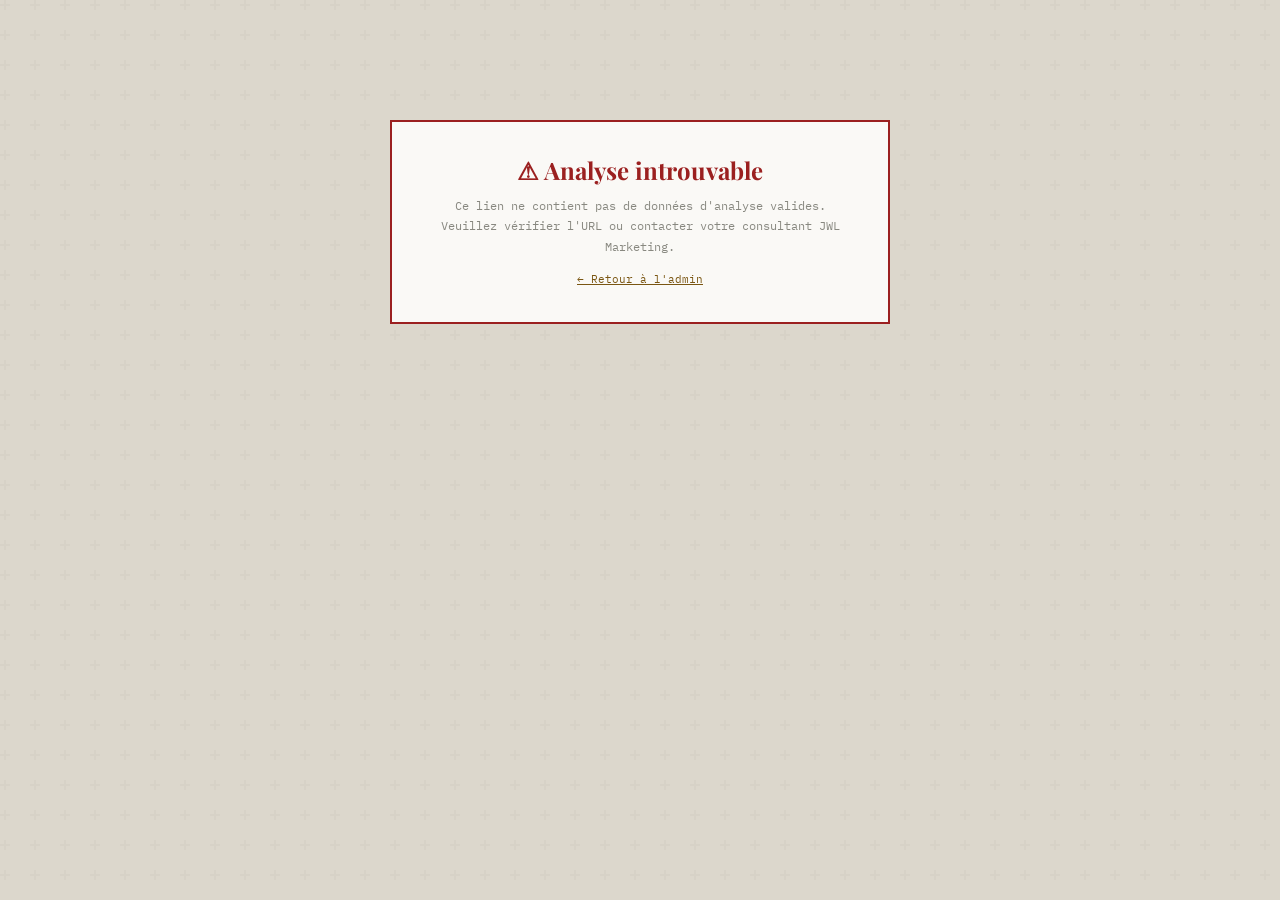
<file: view.html>
<!DOCTYPE html>
<html lang="fr">
<head>
<meta charset="UTF-8">
<meta name="viewport" content="width=device-width, initial-scale=1.0">
<title>Analyse SEO — JWL Marketing</title>
<link href="https://fonts.googleapis.com/css2?family=Playfair+Display:ital,wght@0,400;0,700;0,900;1,400&family=IBM+Plex+Mono:wght@300;400;500;600&family=Bebas+Neue&display=swap" rel="stylesheet">
<style>
  :root {
    --ink: #0d0d0d; --paper: #f5f2eb; --cream: #ede9df; --white: #faf9f6;
    --mid: #888880; --light: #ccc9c0; --accent: #b5935a; --accent2: #7a5612;
    --red: #9b2020; --green: #1a5c35; --orange: #8c4a00; --border: rgba(13,13,13,0.1);
  }
  * { margin:0; padding:0; box-sizing:border-box; }
  body {
    background:#dcd7cc; font-family:'IBM Plex Mono',monospace; color:var(--ink);
    min-height:100vh; padding:40px 16px 60px;
    background-image:url("data:image/svg+xml,%3Csvg width='60' height='60' viewBox='0 0 60 60' xmlns='http://www.w3.org/2000/svg'%3E%3Cg fill='none' fill-rule='evenodd'%3E%3Cg fill='%23000000' fill-opacity='0.025'%3E%3Cpath d='M36 34v-4h-2v4h-4v2h4v4h2v-4h4v-2h-4zm0-30V0h-2v4h-4v2h4v4h2V6h4V4h-4zM6 34v-4H4v4H0v2h4v4h2v-4h4v-2H6zM6 4V0H4v4H0v2h4v4h2V6h4V4H6z'/%3E%3C/g%3E%3C/g%3E%3C/svg%3E");
  }
  #error-screen { display:none; max-width:500px; margin:80px auto; background:var(--white); border:2px solid var(--red); padding:32px; text-align:center; }
  #error-screen h2 { font-family:'Playfair Display',serif; margin-bottom:10px; color:var(--red); }
  #error-screen p { font-size:12px; color:var(--mid); line-height:1.7; }
  #loading-screen { max-width:500px; margin:100px auto; text-align:center; font-size:11px; color:var(--mid); letter-spacing:0.1em; text-transform:uppercase; }

  .envelope-wrapper { max-width:880px; margin:0 auto; animation:dropIn 0.7s cubic-bezier(0.16,1,0.3,1) both; }
  @keyframes dropIn { from{opacity:0;transform:translateY(-30px) scale(0.97)} to{opacity:1;transform:none} }
  @keyframes fadeUp { from{opacity:0;transform:translateY(14px)} to{opacity:1;transform:none} }
  @keyframes growBar { from{width:0 !important} }

  .chrome { background:#111; padding:11px 18px; display:flex; align-items:center; gap:8px; border-radius:6px 6px 0 0; }
  .dot { width:13px; height:13px; border-radius:50%; flex-shrink:0; }
  .dot.r{background:#ff5f57} .dot.y{background:#febc2e} .dot.g{background:#28c840}
  .chrome-label { margin-left:auto; font-size:10px; color:rgba(255,255,255,0.28); letter-spacing:0.08em; }

  .email-meta { background:var(--white); border-bottom:2px solid var(--ink); padding:22px 32px 20px; animation:fadeUp 0.5s 0.1s both; }
  .stamp-row { display:flex; align-items:flex-start; justify-content:space-between; gap:20px; flex-wrap:wrap; }
  .stamp-subject-label { font-size:9px; font-weight:600; letter-spacing:0.2em; text-transform:uppercase; color:var(--mid); margin-bottom:4px; }
  .stamp-subject-text { font-family:'Playfair Display',serif; font-size:20px; font-weight:700; line-height:1.2; max-width:540px; }
  .badge-stack { display:flex; flex-direction:column; gap:6px; align-items:flex-end; margin-top:6px; }
  .stamp-badge { background:var(--ink); color:var(--paper); font-size:9px; font-weight:600; letter-spacing:0.12em; text-transform:uppercase; padding:5px 12px; border-radius:2px; white-space:nowrap; display:inline-block; }
  .stamp-badge.gold{background:var(--accent2)} .stamp-badge.green{background:var(--green)}
  .meta-fields { margin-top:16px; display:flex; flex-direction:column; gap:5px; }
  .meta-field { display:flex; align-items:center; gap:10px; font-size:11px; color:var(--mid); }
  .meta-key { width:38px; font-size:9px; font-weight:600; letter-spacing:0.15em; text-transform:uppercase; color:var(--ink); flex-shrink:0; }

  .sender-bar { background:var(--ink); padding:18px 32px; display:flex; align-items:center; gap:16px; animation:fadeUp 0.5s 0.15s both; }
  .avatar-ring { width:56px; height:56px; border-radius:50%; border:2px solid var(--accent); overflow:hidden; flex-shrink:0; transition:transform 0.35s cubic-bezier(0.34,1.56,0.64,1),box-shadow 0.35s; }
  .avatar-ring:hover { transform:scale(1.12) rotate(3deg); box-shadow:0 0 0 4px rgba(181,147,90,0.3); }
  .avatar-ring img { width:100%; height:100%; object-fit:cover; display:block; }
  .avatar-fallback { width:100%; height:100%; display:flex; align-items:center; justify-content:center; background:var(--accent2); font-family:'Bebas Neue',sans-serif; font-size:20px; letter-spacing:0.1em; color:#fff; }
  .sender-info { flex:1; }
  .sender-name { font-family:'Bebas Neue',sans-serif; font-size:20px; letter-spacing:0.1em; color:var(--paper); line-height:1; }
  .sender-role { font-size:10px; color:rgba(255,255,255,0.4); margin-top:4px; }
  .sender-date { font-size:10px; color:rgba(255,255,255,0.25); text-align:right; line-height:1.6; }

  .email-body { background:var(--white); padding:36px 32px; border-bottom:2px solid var(--ink); }
  .greeting { font-family:'Playfair Display',serif; font-size:18px; font-style:italic; margin-bottom:14px; animation:fadeUp 0.5s 0.2s both; }
  .intro { font-size:12.5px; line-height:1.85; color:#3a3a3a; border-left:3px solid var(--accent); padding-left:16px; margin-bottom:32px; animation:fadeUp 0.5s 0.25s both; }

  .section { margin-bottom:36px; animation:fadeUp 0.5s both; }
  .section-pill { display:inline-flex; align-items:center; gap:8px; background:var(--ink); color:var(--paper); font-size:9px; font-weight:600; letter-spacing:0.2em; text-transform:uppercase; padding:5px 14px; margin-bottom:18px; position:relative; }
  .section-pill::after { content:''; position:absolute; right:-5px; bottom:-5px; width:100%; height:100%; background:rgba(0,0,0,0.08); z-index:-1; }
  .section-pill.gold{background:var(--accent2)} .section-pill.red{background:var(--red)} .section-pill.green{background:var(--green)}

  .audit-grid { display:grid; grid-template-columns:1fr 1fr; gap:14px; }
  .audit-box { border:1.5px solid var(--ink); padding:20px; background:var(--white); transition:transform 0.2s,box-shadow 0.2s,background 0.18s; }
  .audit-box:hover { transform:translate(-3px,-3px); box-shadow:5px 5px 0 var(--ink); background:var(--cream); }
  .audit-box-title { font-family:'Bebas Neue',sans-serif; font-size:15px; letter-spacing:0.08em; margin-bottom:4px; }
  .audit-box-url { font-size:9px; color:var(--mid); margin-bottom:12px; }
  .audit-item { display:flex; gap:8px; margin-bottom:8px; font-size:11px; line-height:1.55; }
  .audit-dot { width:8px; height:8px; border-radius:50%; flex-shrink:0; margin-top:3px; }
  .dot-ok{background:var(--green)} .dot-warn{background:var(--orange)} .dot-bad{background:var(--red)}
  .audit-score { display:inline-flex; align-items:center; justify-content:center; width:48px; height:48px; border-radius:50%; font-family:'Bebas Neue',sans-serif; font-size:20px; letter-spacing:0.05em; float:right; margin:0 0 8px 12px; border:2px solid currentColor; }
  .score-bad{color:var(--red)} .score-mid{color:var(--orange)} .score-good{color:var(--green)}

  .comp-grid { display:grid; grid-template-columns:1fr 1fr; gap:12px; }
  .comp-card { border:1.5px solid var(--ink); padding:16px; background:var(--white); position:relative; transition:transform 0.22s cubic-bezier(0.34,1.56,0.64,1),box-shadow 0.22s,background 0.18s; }
  .comp-card:hover { transform:translate(-4px,-4px); box-shadow:6px 6px 0 var(--ink); background:var(--cream); z-index:2; }
  .comp-name { font-family:'Bebas Neue',sans-serif; font-size:17px; letter-spacing:0.08em; margin-bottom:2px; }
  .comp-url { font-size:9.5px; color:var(--mid); margin-bottom:10px; }
  .comp-desc { font-size:11.5px; line-height:1.7; color:#444; }
  .comp-note { font-size:11px; line-height:1.6; color:var(--accent2); font-style:italic; margin-top:8px; }
  .threat { position:absolute; top:12px; right:12px; font-size:8px; font-weight:600; letter-spacing:0.1em; text-transform:uppercase; padding:3px 8px; border-radius:2px; }
  .threat-h{background:#1a1a1a;color:#fff} .threat-m{background:#888;color:#fff} .threat-l{background:#ddd;color:#333} .threat-p{background:var(--accent2);color:#fff}

  .cmp-table { width:100%; border-collapse:collapse; font-size:11.5px; }
  .cmp-table th { background:var(--ink); color:var(--paper); padding:9px 12px; text-align:left; font-size:9px; font-weight:600; letter-spacing:0.12em; text-transform:uppercase; }
  .cmp-table td { padding:10px 12px; border-bottom:1px solid var(--border); transition:background 0.15s; vertical-align:middle; }
  .cmp-table tr:hover td { background:var(--cream); }
  .cmp-table .lbl { font-weight:500; width:28%; }
  .ok{color:var(--green);font-weight:600} .warn{color:var(--orange);font-weight:600} .bad{color:var(--red);font-weight:600}

  .kw-grid { display:grid; grid-template-columns:repeat(2,1fr); gap:8px; }
  .kw-row { display:flex; align-items:center; justify-content:space-between; padding:9px 13px; border:1.5px solid var(--ink); background:var(--white); font-size:11px; transition:background 0.18s,transform 0.2s; }
  .kw-row:hover { background:var(--cream); transform:translateX(3px); }
  .kw-label { font-weight:500; }
  .kw-vol { font-size:9px; color:var(--mid); }
  .kw-diff { font-size:9px; font-weight:600; padding:2px 7px; border-radius:2px; }
  .diff-low{background:#d4edda;color:#1a5c35} .diff-mid{background:#fff3cd;color:#8c4a00} .diff-high{background:#f8d7da;color:#9b2020}

  .perf-row { margin-bottom:12px; }
  .perf-label { font-size:10.5px; font-weight:600; margin-bottom:4px; display:flex; justify-content:space-between; }
  .perf-track { height:8px; background:var(--cream); border:1px solid var(--light); border-radius:2px; overflow:hidden; }
  .perf-fill { height:100%; border-radius:2px; animation:growBar 1.2s cubic-bezier(0.22,1,0.36,1) both; }
  .fill-low{background:var(--red)} .fill-mid{background:var(--orange)} .fill-good{background:var(--green)} .fill-gold{background:var(--accent2)}

  .bug-list { display:flex; flex-direction:column; gap:10px; }
  .bug-item { display:flex; gap:14px; align-items:flex-start; padding:13px 16px; border:1.5px solid var(--ink); background:var(--white); transition:transform 0.2s,box-shadow 0.2s,background 0.18s; }
  .bug-item:hover { transform:translateX(5px); box-shadow:-5px 0 0 var(--ink); background:var(--cream); }
  .bug-num { font-family:'Playfair Display',serif; font-size:28px; line-height:1; opacity:0.12; flex-shrink:0; width:30px; }
  .bug-content strong { font-size:12px; font-weight:600; display:block; margin-bottom:4px; }
  .bug-content p { font-size:11.5px; line-height:1.65; color:#555; }

  .opp-grid { display:grid; grid-template-columns:repeat(3,1fr); gap:10px; }
  .opp-card { border:1.5px solid var(--ink); padding:18px 14px 14px; text-align:center; background:var(--white); transition:background 0.2s,transform 0.25s cubic-bezier(0.34,1.56,0.64,1),box-shadow 0.2s; }
  .opp-card:hover { background:var(--ink); color:var(--paper); transform:translateY(-6px); box-shadow:0 10px 0 rgba(0,0,0,0.18); }
  .opp-icon { font-size:26px; margin-bottom:10px; display:block; transition:transform 0.3s; }
  .opp-card:hover .opp-icon { transform:scale(1.2) rotate(-8deg); }
  .opp-title { font-family:'Bebas Neue',sans-serif; font-size:14px; letter-spacing:0.08em; margin-bottom:6px; color:var(--ink); }
  .opp-card:hover .opp-title { color:var(--paper); }
  .opp-sub { font-size:10.5px; line-height:1.55; color:var(--mid); }
  .opp-card:hover .opp-sub { color:rgba(255,255,255,0.5); }

  .action-list { display:flex; flex-direction:column; gap:0; }
  .action-item { display:flex; align-items:stretch; border:1.5px solid var(--ink); border-bottom:none; overflow:hidden; transition:background 0.18s; }
  .action-item:last-child { border-bottom:1.5px solid var(--ink); }
  .action-item:hover { background:var(--cream); }
  .action-item:hover .action-num { background:var(--accent2); color:#fff; }
  .action-num { background:var(--ink); color:var(--paper); font-family:'Bebas Neue',sans-serif; font-size:22px; padding:12px 18px; display:flex; align-items:center; justify-content:center; min-width:58px; transition:background 0.2s; }
  .action-body { padding:12px 16px; flex:1; }
  .action-title { font-size:12px; font-weight:600; margin-bottom:4px; }
  .action-desc { font-size:11px; line-height:1.65; color:#555; }
  .action-impact { font-size:10.5px; line-height:1.6; color:var(--accent2); margin-top:4px; font-style:italic; }
  .action-urgency { display:flex; align-items:center; padding:0 16px; flex-shrink:0; }
  .urg-pill { font-size:8.5px; font-weight:600; letter-spacing:0.12em; text-transform:uppercase; padding:3px 9px; border-radius:2px; white-space:nowrap; }
  .urg-now{background:#9b2020;color:#fff} .urg-week{background:var(--accent2);color:#fff} .urg-month{background:#555;color:#fff}

  .timeline { display:flex; flex-direction:column; gap:0; position:relative; padding-left:36px; }
  .timeline::before { content:''; position:absolute; left:12px; top:8px; bottom:8px; width:2px; background:var(--light); }
  .tl-item { position:relative; padding:12px 0 12px 20px; }
  .tl-item::before { content:''; position:absolute; left:-29px; top:17px; width:12px; height:12px; border-radius:50%; background:var(--paper); border:2px solid var(--ink); transition:background 0.2s,transform 0.25s; z-index:1; }
  .tl-item:hover::before { background:var(--ink); transform:scale(1.3); }
  .tl-phase { font-size:9px; font-weight:600; letter-spacing:0.15em; text-transform:uppercase; color:var(--mid); margin-bottom:3px; }
  .tl-title { font-size:12.5px; font-weight:600; margin-bottom:4px; }
  .tl-desc { font-size:11px; line-height:1.65; color:#555; }

  .verdict { background:var(--ink); color:var(--paper); padding:28px 32px; margin-top:8px; position:relative; overflow:hidden; transition:transform 0.2s; }
  .verdict:hover { transform:scale(1.005); }
  .verdict::before { content:'❝'; position:absolute; right:24px; top:-8px; font-family:'Playfair Display',serif; font-size:130px; color:rgba(255,255,255,0.04); line-height:1; pointer-events:none; }
  .verdict-lead { font-family:'Bebas Neue',sans-serif; font-size:28px; letter-spacing:0.1em; color:var(--accent); margin-bottom:12px; line-height:1; }
  .verdict p { font-size:13px; line-height:1.8; color:rgba(255,255,255,0.82); }
  .verdict strong { color:var(--paper); }

  .card-section { background:var(--cream); border-top:2px solid var(--ink); padding:28px 32px; }
  .card-label { font-size:9px; font-weight:600; letter-spacing:0.2em; text-transform:uppercase; color:var(--mid); margin-bottom:14px; }
  .biz-card { background:var(--ink); border-radius:4px; overflow:hidden; display:grid; grid-template-columns:220px 1fr; max-width:640px; box-shadow:8px 8px 0 rgba(0,0,0,0.22); transition:transform 0.35s cubic-bezier(0.34,1.56,0.64,1),box-shadow 0.35s; }
  .biz-card:hover { transform:translate(-4px,-4px) rotate(-0.5deg); box-shadow:14px 14px 0 rgba(0,0,0,0.22); }
  .biz-card-left { background:var(--accent2); padding:28px 22px; display:flex; flex-direction:column; align-items:center; justify-content:center; position:relative; overflow:hidden; }
  .biz-card-left::before { content:''; position:absolute; top:-40px; right:-40px; width:120px; height:120px; border-radius:50%; background:rgba(255,255,255,0.06); }
  .biz-avatar { width:72px; height:72px; border-radius:50%; border:2px solid rgba(255,255,255,0.5); object-fit:cover; margin-bottom:12px; position:relative; z-index:1; transition:transform 0.3s,border-color 0.3s; }
  .biz-card:hover .biz-avatar { transform:scale(1.08); border-color:rgba(255,255,255,0.9); }
  .biz-avatar-fallback { width:72px; height:72px; border-radius:50%; border:2px solid rgba(255,255,255,0.5); background:rgba(255,255,255,0.15); display:flex; align-items:center; justify-content:center; font-family:'Bebas Neue',sans-serif; font-size:24px; color:#fff; margin-bottom:12px; position:relative; z-index:1; }
  .biz-name { font-family:'Bebas Neue',sans-serif; font-size:15px; letter-spacing:0.1em; color:#fff; text-align:center; line-height:1.2; position:relative; z-index:1; }
  .biz-card-right { padding:24px 26px; display:flex; flex-direction:column; justify-content:center; gap:10px; }
  .biz-role { font-family:'Playfair Display',serif; font-size:14px; font-style:italic; color:rgba(255,255,255,0.9); margin-bottom:4px; }
  .biz-detail { display:flex; align-items:center; gap:8px; font-size:11px; color:rgba(255,255,255,0.55); transition:color 0.2s; }
  .biz-detail:hover { color:rgba(255,255,255,0.9); }
  .biz-detail .icon { font-size:14px; opacity:0.7; }
  .biz-divider { height:1px; background:rgba(255,255,255,0.1); margin:4px 0; }
  .biz-tag { display:inline-block; background:rgba(181,147,90,0.15); border:1px solid rgba(181,147,90,0.35); color:var(--accent); font-size:9px; font-weight:600; letter-spacing:0.12em; text-transform:uppercase; padding:3px 8px; border-radius:2px; }
  .biz-tags { display:flex; gap:6px; flex-wrap:wrap; }

  .sign-off { background:var(--paper); padding:22px 32px; display:flex; align-items:center; justify-content:space-between; border-top:2px solid var(--ink); }
  .sign-text { font-size:12px; line-height:1.8; color:#555; }
  .sign-text strong { display:block; font-family:'Bebas Neue',sans-serif; font-size:16px; letter-spacing:0.1em; color:var(--ink); margin-bottom:2px; }
  .sign-avatar { width:46px; height:46px; border-radius:50%; border:2px solid var(--ink); object-fit:cover; transition:transform 0.35s cubic-bezier(0.34,1.56,0.64,1); }
  .sign-avatar:hover { transform:rotate(8deg) scale(1.12); }

  .email-footer { background:#111; padding:12px 32px; display:flex; justify-content:space-between; align-items:center; border-radius:0 0 6px 6px; }
  .footer-ref { font-size:9.5px; color:rgba(255,255,255,0.2); }
  .footer-brand { font-family:'Playfair Display',serif; font-size:13px; color:rgba(255,255,255,0.1); font-style:italic; }
  .prose { font-size:12.5px; line-height:1.85; color:#333; }

  @media(max-width:620px) {
    .comp-grid,.audit-grid,.opp-grid,.kw-grid { grid-template-columns:1fr; }
    .biz-card { grid-template-columns:1fr; }
    .email-body,.email-meta,.sender-bar,.sign-off,.card-section { padding-left:18px; padding-right:18px; }
  }
</style>
</head>
<body>
<div id="loading-screen">⏳ Chargement de l'analyse...</div>
<div id="error-screen">
  <h2>⚠ Analyse introuvable</h2>
  <p>Ce lien ne contient pas de données d'analyse valides. Veuillez vérifier l'URL ou contacter votre consultant JWL Marketing.</p>
  <p style="margin-top:12px"><a href="index.html" style="color:var(--accent2);font-size:11px">← Retour à l'admin</a></p>
</div>
<div id="report" style="display:none"></div>

<script>
const JWL_REPORTS_KEY = 'jwl_reports_v1';

function esc(s) { return (s||'').replace(/&/g,'&amp;').replace(/</g,'&lt;').replace(/>/g,'&gt;'); }

async function loadByPageId(pageId) {
  if (!pageId) return null;
  try {
    const local = JSON.parse(localStorage.getItem(JWL_REPORTS_KEY) || '{}');
    if (local && local[pageId]) return local[pageId];
  } catch (_) {}
  return null;
}

function base64ToUtf8(b) { return decodeURIComponent(escape(atob(b))); }
function base64UrlToBytes(token) {
  const b64 = token.replace(/-/g,'+').replace(/_/g,'/');
  const padded = b64 + '='.repeat((4-(b64.length%4))%4);
  const bin = atob(padded); const bytes = new Uint8Array(bin.length);
  for (let i=0;i<bin.length;i++) bytes[i]=bin.charCodeAt(i); return bytes;
}
async function decodeCompressedHash(token) {
  if (typeof DecompressionStream === 'undefined') return null;
  const stream = new DecompressionStream('deflate-raw');
  const writer = stream.writable.getWriter();
  await writer.write(base64UrlToBytes(token)); await writer.close();
  return JSON.parse(await new Response(stream.readable).text());
}

async function decodeData() {
  try {
    const params = new URLSearchParams(window.location.search);
    const pageId = params.get('page');
    if (pageId) { const d = await loadByPageId(pageId); if (d) return d; }
    const hash = window.location.hash.slice(1); if (!hash) return null;
    if (hash.startsWith('z:')) return await decodeCompressedHash(hash.slice(2));
    const payload = hash.startsWith('b64:') ? hash.slice(4) : hash;
    return JSON.parse(base64ToUtf8(payload));
  } catch { return null; }
}

function threatLabel(t) { return {h:'Concurrent majeur',m:'Concurrent établi',l:'Concurrent local',p:'Hors segment'}[t]||t; }
function urgClass(u) { return u==='now'?'urg-now':u==='week'?'urg-week':'urg-month'; }
function urgLabel(u) { return u==='now'?'Maintenant':u==='week'?'Cette semaine':'Ce mois-ci'; }
function diffClass(d) { return d==='high'?'diff-high':d==='mid'?'diff-mid':'diff-low'; }
function diffLabel(d) { return d==='high'?'Compétitif':d==='mid'?'Moyen':'Accessible'; }
function scoreClass(n) { return n<40?'score-bad':n<65?'score-mid':'score-good'; }

function render(d) {
  const s = d.sender||{}, c = d.client||{}, v = d.verdict||{};
  const siteLabel = (c.site||'').replace(/^https?:\/\//,'');
  const now = new Date();
  const timeStr = now.toLocaleTimeString('fr-FR',{hour:'2-digit',minute:'2-digit'});
  const photo = s.photo||'';
  const subject = `Analyse SEO & concurrentielle — ${siteLabel||c.name}`;
  const dotMap = {ok:'dot-ok',warn:'dot-warn',bad:'dot-bad'};
  const threatClassMap = {h:'threat-h',m:'threat-m',l:'threat-l',p:'threat-p'};
  const clsMap = {ok:'ok',warn:'warn',bad:'bad'};

  let html = `
  <div class="envelope-wrapper">
    <div class="chrome">
      <div class="dot r"></div><div class="dot y"></div><div class="dot g"></div>
      <span class="chrome-label">Rapport Client ${esc(s.company||'JWL Marketing')} · ${esc(c.name||'')} · ${esc(c.date||'')}</span>
    </div>
    <div class="email-meta">
      <div class="stamp-row">
        <div>
          <div class="stamp-subject-label">Objet du rapport</div>
          <div class="stamp-subject-text">${esc(subject)}</div>
        </div>
        <div class="badge-stack">
          ${c.confidentiality?`<span class="stamp-badge">${esc(c.confidentiality)}</span>`:''}
          ${c.priority?`<span class="stamp-badge gold">${esc(c.priority)}</span>`:''}
          ${c.badge?`<span class="stamp-badge green">${esc(c.badge)}</span>`:''}
        </div>
      </div>
      <div class="meta-fields">
        <div class="meta-field"><span class="meta-key">De</span> ${esc(s.name||'')} &nbsp;—&nbsp; ${esc(s.role||'')}</div>
        <div class="meta-field"><span class="meta-key">À</span> ${esc(c.name||'')} &nbsp;—&nbsp; ${esc(c.job||'')}</div>
        <div class="meta-field"><span class="meta-key">Réf.</span> ${esc(c.ref||'')} · ${esc(siteLabel)}</div>
      </div>
    </div>
    <div class="sender-bar">
      <div class="avatar-ring">${photo?`<img src="${esc(photo)}" alt="${esc(s.name||'')}" onerror="this.parentElement.innerHTML='<div class=\\'avatar-fallback\\'>${(s.name||'?')[0]}</div>'">`:`<div class="avatar-fallback">${(s.name||'?')[0]}</div>`}</div>
      <div class="sender-info"><div class="sender-name">${esc(s.name||'')}</div><div class="sender-role">${esc(s.role||'')} · ${esc(s.city||'')}</div></div>
      <div class="sender-date">${esc(c.date||'')} <br>${timeStr}</div>
    </div>
    <div class="email-body">
      <div class="greeting">${esc(c.name?(c.name.split(' ')[0]):'Chère cliente')},</div>
      <div class="intro">${esc(c.intro||'')} <strong>${esc(c.diffpoint||'')}</strong></div>`;

  // AUDIT
  const strengths = d.strengths||[], weaknesses = d.weaknesses||[];
  const score = d.audit_score||0;
  html += `<div class="section"><div class="section-pill">01 — Audit de votre site</div><div class="audit-grid">
    <div class="audit-box"><span class="audit-score ${scoreClass(score)}">${score}</span><div class="audit-box-title">Points forts ✓</div><div class="audit-box-url">${esc(siteLabel)}</div>${strengths.map(p=>`<div class="audit-item"><div class="audit-dot ${dotMap[p.type]||'dot-ok'}"></div><span><strong>${esc(p.title)}</strong>${p.desc?' — '+esc(p.desc):''}</span></div>`).join('')}</div>
    <div class="audit-box"><div class="audit-box-title">Points à corriger ⚠</div><div class="audit-box-url">Problèmes identifiés</div>${weaknesses.map(p=>`<div class="audit-item"><div class="audit-dot ${dotMap[p.type]||'dot-bad'}"></div><span><strong>${esc(p.title)}</strong>${p.desc?' — '+esc(p.desc):''}</span></div>`).join('')}</div>
  </div></div>`;

  // COMPETITORS
  const comps = d.competitors||[];
  if (comps.length) html += `<div class="section"><div class="section-pill">02 — Cartographie concurrentielle</div>${d.comp_intro?`<div class="prose" style="margin-bottom:16px"><p>${esc(d.comp_intro)}</p></div>`:''}<div class="comp-grid">${comps.map(c=>`<div class="comp-card"><span class="threat ${threatClassMap[c.threat]||'threat-m'}">${threatLabel(c.threat)}</span><div class="comp-name">${esc(c.name)}</div><div class="comp-url">${esc(c.url)}</div><div class="comp-desc">${esc(c.desc)}</div>${c.note?`<div class="comp-note">${esc(c.note)}</div>`:''}</div>`).join('')}</div></div>`;

  // TABLE
  const rows = d.table_rows||[];
  if (rows.length) html += `<div class="section"><div class="section-pill">03 — Comparaison SEO</div><table class="cmp-table"><thead><tr><th>Critère</th><th>${esc(c.name||'Votre site')}</th><th>${esc(d.tbl_comp1||'Concurrent A')}</th><th>${esc(d.tbl_comp2||'Concurrent B')}</th></tr></thead><tbody>${rows.map(r=>`<tr><td class="lbl">${esc(r.criterion)}</td><td><span class="${clsMap[r.client_cls]||''}">${esc(r.client_val)}</span></td><td><span class="${clsMap[r.comp1_cls]||''}">${esc(r.comp1_val)}</span></td><td><span class="${clsMap[r.comp2_cls]||''}">${esc(r.comp2_val)}</span></td></tr>`).join('')}</tbody></table></div>`;

  // KEYWORDS
  const kws = d.keywords||[];
  if (kws.length) html += `<div class="section"><div class="section-pill gold">04 — Mots-clés stratégiques</div>${d.kw_intro?`<div class="prose" style="margin-bottom:16px"><p>${esc(d.kw_intro)}</p></div>`:''}<div class="kw-grid">${kws.map(k=>`<div class="kw-row"><span class="kw-label">${esc(k.kw)}</span><div><span class="kw-vol">${esc(k.vol)}</span>&nbsp;<span class="kw-diff ${diffClass(k.diff)}">${diffLabel(k.diff)}</span></div></div>`).join('')}</div>${d.kw_note?`<div class="prose" style="margin-top:14px"><p>${esc(d.kw_note)}</p></div>`:''}</div>`;

  // PERFS
  const perfs = d.perfs||[];
  if (perfs.length) html += `<div class="section"><div class="section-pill">05 — Performances estimées</div>${perfs.map(p=>`<div class="perf-row"><div class="perf-label"><span>${esc(p.label)}</span><span>${p.score}/100</span></div><div class="perf-track"><div class="perf-fill ${p.cls||'fill-mid'}" style="width:${Math.min(p.score||0,100)}%"></div></div></div>`).join('')}${d.perf_comment?`<div class="prose" style="margin-top:14px"><p>${esc(d.perf_comment)}</p></div>`:''}</div>`;

  // BUGS
  const bugs = d.bugs||[];
  if (bugs.length) html += `<div class="section"><div class="section-pill red">06 — Corrections urgentes</div><div class="bug-list">${bugs.map((b,i)=>`<div class="bug-item"><div class="bug-num">${i+1}</div><div class="bug-content"><strong>${esc(b.title)}</strong><p>${esc(b.desc)}</p></div></div>`).join('')}</div></div>`;

  // OPPS
  const opps = d.opps||[];
  if (opps.length) html += `<div class="section"><div class="section-pill gold">07 — Fenêtres d'opportunité</div><div class="opp-grid">${opps.map(o=>`<div class="opp-card"><span class="opp-icon">${esc(o.icon||'💡')}</span><div class="opp-title">${esc(o.title)}</div><div class="opp-sub">${esc(o.desc)}</div></div>`).join('')}</div></div>`;

  // ACTIONS
  const actions = d.actions||[];
  if (actions.length) html += `<div class="section"><div class="section-pill">08 — Plan d'action SEO</div><div class="action-list">${actions.map((a,i)=>`<div class="action-item"><div class="action-num">${i+1}</div><div class="action-body"><div class="action-title">${esc(a.title)}</div><div class="action-desc">${esc(a.desc)}</div>${a.impact?`<div class="action-impact">${esc(a.impact)}</div>`:''}</div><div class="action-urgency"><span class="urg-pill ${urgClass(a.urgency)}">${urgLabel(a.urgency)}</span></div></div>`).join('')}</div></div>`;

  // TIMELINE
  const tl = d.timeline||[];
  if (tl.length) html += `<div class="section"><div class="section-pill">09 — Feuille de route</div><div class="timeline">${tl.map(t=>`<div class="tl-item"><div class="tl-phase">${esc(t.phase)}</div><div class="tl-title">${esc(t.title)}</div><div class="tl-desc">${esc(t.desc)}</div></div>`).join('')}</div></div>`;

  // VERDICT
  if (v.text) html += `<div class="verdict"><div class="verdict-lead">${esc(v.title||'Verdict stratégique')}</div><p>${v.text}</p></div>`;

  html += `</div>`; // /email-body

  // BIZ CARD
  const initials = (s.name||'?').split(' ').map(w=>w[0]).join('').slice(0,2);
  const tags = s.tags||[];
  html += `<div class="card-section"><div class="card-label">📎 ${esc(s.name||'')} · ${esc(s.company||'')}</div>
    <div class="biz-card">
      <div class="biz-card-left">
        ${photo?`<img class="biz-avatar" src="${esc(photo)}" alt="${esc(s.name||'')}" onerror="this.outerHTML='<div class=\\'biz-avatar-fallback\\'>${esc(initials)}</div>'">`:`<div class="biz-avatar-fallback">${esc(initials)}</div>`}
        <div class="biz-name">${esc(s.name||'').replace(' ','<br>')}</div>
      </div>
      <div class="biz-card-right">
        <div class="biz-role">${esc(s.role||'')}</div>
        <div class="biz-divider"></div>
        ${s.company?`<div class="biz-detail"><span class="icon">🏢</span> ${esc(s.company)} — ${esc(s.city||'')}</div>`:''}
        ${s.website?`<div class="biz-detail"><span class="icon">🌐</span> ${esc(s.website.replace(/^https?:\/\//,''))}</div>`:''}
        ${s.phone?`<div class="biz-detail"><span class="icon">📞</span> ${esc(s.phone)}</div>`:''}
        ${s.email?`<div class="biz-detail"><span class="icon">📧</span> ${esc(s.email)}</div>`:''}
        <div class="biz-divider"></div>
        <div class="biz-tags">${tags.map(t=>`<span class="biz-tag">${esc(t)}</span>`).join('')}</div>
      </div>
    </div>
  </div>`;

  // SIGN OFF
  html += `<div class="sign-off">
    <div class="sign-text">Bien cordialement,<br><strong>${esc(s.name||'')}</strong>${esc(s.role||'')} · ${esc(s.company||'')}<br><span style="font-size:10px;color:#aaa">Réf. ${esc(c.ref||'')} · Document confidentiel remis à ${esc(c.name||'')}</span></div>
    ${photo?`<img class="sign-avatar" src="${esc(photo)}" alt="${esc(s.name||'')}">`:
    `<div style="width:46px;height:46px;border-radius:50%;border:2px solid var(--ink);background:var(--accent2);display:flex;align-items:center;justify-content:center;font-family:'Bebas Neue',sans-serif;font-size:16px;color:#fff">${esc(initials)}</div>`}
  </div>
  <div class="email-footer">
    <span class="footer-ref">${c.confidentiality?c.confidentiality.toUpperCase()+' · ':''}${esc(s.company||'')} pour ${esc(c.name||'')} · Réf. ${esc(c.ref||'')}</span>
    <span class="footer-brand">${esc(s.company||'JWL Marketing')}</span>
  </div>
  </div>`;

  return html;
}

(async function() {
  const data = await decodeData();
  document.getElementById('loading-screen').style.display = 'none';
  if (!data) { document.getElementById('error-screen').style.display = 'block'; return; }
  document.title = `Analyse — ${data.client?.name||''} · ${data.sender?.company||'JWL Marketing'}`;
  const r = document.getElementById('report');
  r.style.display = 'block';
  r.innerHTML = render(data);
})();
</script>
</body>
</html>
</file>
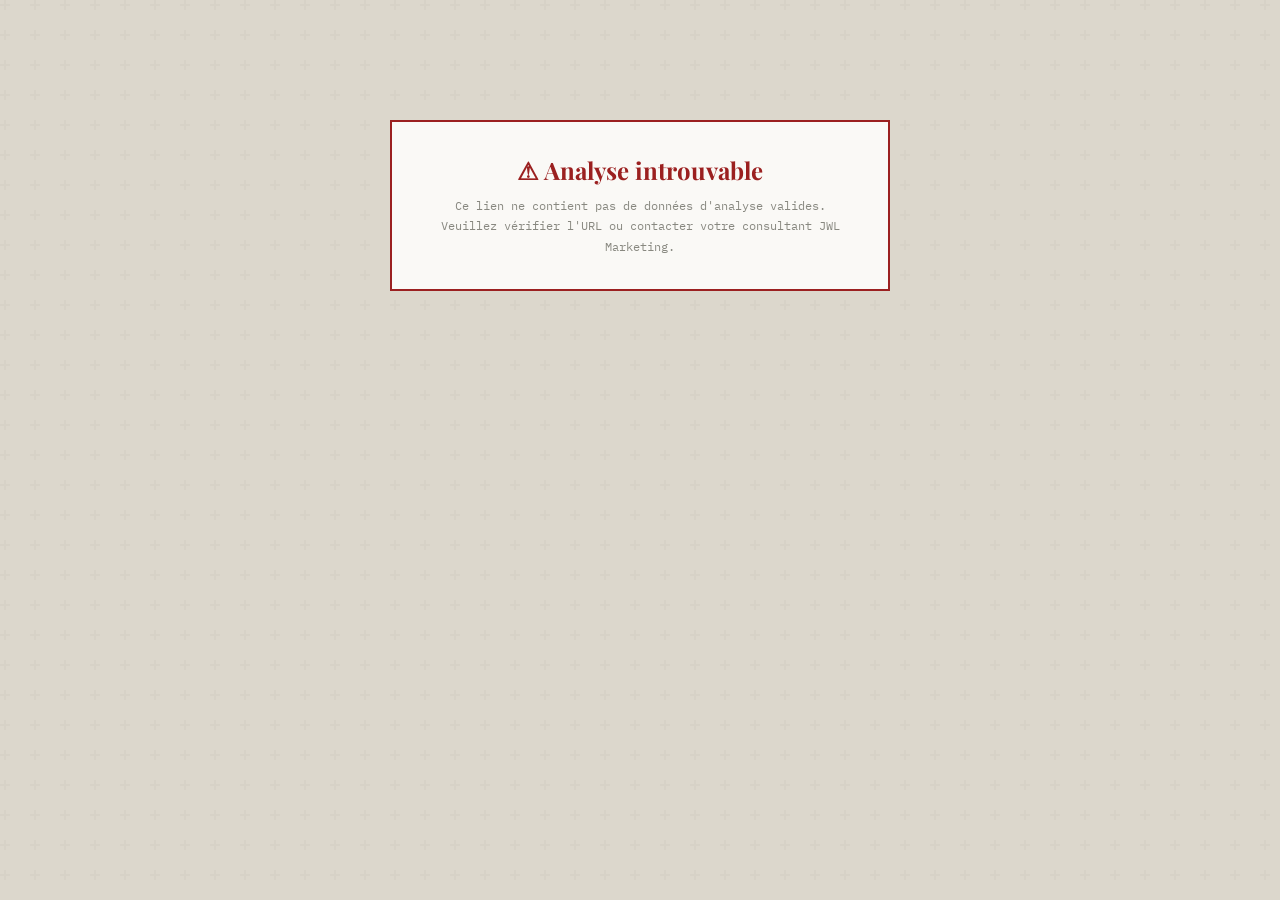
<file: ici/view.html>
<!DOCTYPE html>
<html lang="fr">
<head>
<meta charset="UTF-8">
<meta name="viewport" content="width=device-width, initial-scale=1.0">
<title>Analyse SEO — JWL Marketing</title>
<link href="https://fonts.googleapis.com/css2?family=Playfair+Display:ital,wght@0,400;0,700;0,900;1,400&family=IBM+Plex+Mono:wght@300;400;500;600&family=Bebas+Neue&display=swap" rel="stylesheet">
<style>
  :root {
    --ink: #0d0d0d;
    --paper: #f5f2eb;
    --cream: #ede9df;
    --white: #faf9f6;
    --mid: #888880;
    --light: #ccc9c0;
    --accent: #b5935a;
    --accent2: #7a5612;
    --red: #9b2020;
    --green: #1a5c35;
    --orange: #8c4a00;
    --border: rgba(13,13,13,0.1);
  }
  * { margin:0; padding:0; box-sizing:border-box; }
  body {
    background:#dcd7cc;
    font-family:'IBM Plex Mono',monospace;
    color:var(--ink);
    min-height:100vh;
    padding:40px 16px 60px;
    background-image:url("data:image/svg+xml,%3Csvg width='60' height='60' viewBox='0 0 60 60' xmlns='http://www.w3.org/2000/svg'%3E%3Cg fill='none' fill-rule='evenodd'%3E%3Cg fill='%23000000' fill-opacity='0.025'%3E%3Cpath d='M36 34v-4h-2v4h-4v2h4v4h2v-4h4v-2h-4zm0-30V0h-2v4h-4v2h4v4h2V6h4V4h-4zM6 34v-4H4v4H0v2h4v4h2v-4h4v-2H6zM6 4V0H4v4H0v2h4v4h2V6h4V4H6z'/%3E%3C/g%3E%3C/g%3E%3C/svg%3E");
  }

  /* ERROR */
  #error-screen {
    display:none; max-width:500px; margin:80px auto; background:var(--white);
    border:2px solid var(--red); padding:32px; text-align:center;
  }
  #error-screen h2 { font-family:'Playfair Display',serif; margin-bottom:10px; color:var(--red); }
  #error-screen p { font-size:12px; color:var(--mid); line-height:1.7; }

  /* ENVELOPE */
  .envelope-wrapper {
    max-width:880px; margin:0 auto;
    animation:dropIn 0.7s cubic-bezier(0.16,1,0.3,1) both;
  }
  @keyframes dropIn { from{opacity:0;transform:translateY(-30px) scale(0.97)} to{opacity:1;transform:none} }
  @keyframes fadeUp { from{opacity:0;transform:translateY(14px)} to{opacity:1;transform:none} }
  @keyframes growBar { from{width:0 !important} }

  .chrome {
    background:#111; padding:11px 18px;
    display:flex; align-items:center; gap:8px; border-radius:6px 6px 0 0;
  }
  .dot { width:13px; height:13px; border-radius:50%; flex-shrink:0; }
  .dot.r{background:#ff5f57} .dot.y{background:#febc2e} .dot.g{background:#28c840}
  .chrome-label { margin-left:auto; font-size:10px; color:rgba(255,255,255,0.28); letter-spacing:0.08em; }

  .email-meta {
    background:var(--white); border-bottom:2px solid var(--ink);
    padding:22px 32px 20px; animation:fadeUp 0.5s 0.1s both;
  }
  .stamp-row { display:flex; align-items:flex-start; justify-content:space-between; gap:20px; flex-wrap:wrap; }
  .stamp-subject-label { font-size:9px; font-weight:600; letter-spacing:0.2em; text-transform:uppercase; color:var(--mid); margin-bottom:4px; }
  .stamp-subject-text { font-family:'Playfair Display',serif; font-size:20px; font-weight:700; line-height:1.2; max-width:540px; }
  .badge-stack { display:flex; flex-direction:column; gap:6px; align-items:flex-end; margin-top:6px; }
  .stamp-badge { background:var(--ink); color:var(--paper); font-size:9px; font-weight:600; letter-spacing:0.12em; text-transform:uppercase; padding:5px 12px; border-radius:2px; white-space:nowrap; display:inline-block; }
  .stamp-badge.gold{background:var(--accent2)} .stamp-badge.green{background:var(--green)}
  .meta-fields { margin-top:16px; display:flex; flex-direction:column; gap:5px; }
  .meta-field { display:flex; align-items:center; gap:10px; font-size:11px; color:var(--mid); }
  .meta-key { width:38px; font-size:9px; font-weight:600; letter-spacing:0.15em; text-transform:uppercase; color:var(--ink); flex-shrink:0; }

  .sender-bar {
    background:var(--ink); padding:18px 32px;
    display:flex; align-items:center; gap:16px; animation:fadeUp 0.5s 0.15s both;
  }
  .avatar-ring {
    width:56px; height:56px; border-radius:50%; border:2px solid var(--accent);
    overflow:hidden; flex-shrink:0; cursor:pointer;
    transition:transform 0.35s cubic-bezier(0.34,1.56,0.64,1), box-shadow 0.35s;
  }
  .avatar-ring:hover { transform:scale(1.12) rotate(3deg); box-shadow:0 0 0 4px rgba(181,147,90,0.3); }
  .avatar-ring img { width:100%; height:100%; object-fit:cover; display:block; }
  .avatar-fallback { width:100%; height:100%; display:flex; align-items:center; justify-content:center; background:var(--accent2); font-family:'Bebas Neue',sans-serif; font-size:20px; letter-spacing:0.1em; color:#fff; }
  .sender-info { flex:1; }
  .sender-name { font-family:'Bebas Neue',sans-serif; font-size:20px; letter-spacing:0.1em; color:var(--paper); line-height:1; }
  .sender-role { font-size:10px; color:rgba(255,255,255,0.4); margin-top:4px; }
  .sender-date { font-size:10px; color:rgba(255,255,255,0.25); text-align:right; line-height:1.6; }

  .email-body { background:var(--white); padding:36px 32px; border-bottom:2px solid var(--ink); }
  .greeting { font-family:'Playfair Display',serif; font-size:18px; font-style:italic; margin-bottom:14px; animation:fadeUp 0.5s 0.2s both; }
  .intro { font-size:12.5px; line-height:1.85; color:#3a3a3a; border-left:3px solid var(--accent); padding-left:16px; margin-bottom:32px; animation:fadeUp 0.5s 0.25s both; }

  .section { margin-bottom:36px; animation:fadeUp 0.5s both; }
  .section-pill {
    display:inline-flex; align-items:center; gap:8px;
    background:var(--ink); color:var(--paper);
    font-size:9px; font-weight:600; letter-spacing:0.2em; text-transform:uppercase;
    padding:5px 14px; margin-bottom:18px; position:relative;
  }
  .section-pill::after { content:''; position:absolute; right:-5px; bottom:-5px; width:100%; height:100%; background:rgba(0,0,0,0.08); z-index:-1; }
  .section-pill.gold{background:var(--accent2)} .section-pill.red{background:var(--red)} .section-pill.green{background:var(--green)}

  /* AUDIT */
  .audit-grid { display:grid; grid-template-columns:1fr 1fr; gap:14px; }
  .audit-box { border:1.5px solid var(--ink); padding:20px; background:var(--white); transition:transform 0.2s,box-shadow 0.2s,background 0.18s; cursor:default; }
  .audit-box:hover { transform:translate(-3px,-3px); box-shadow:5px 5px 0 var(--ink); background:var(--cream); }
  .audit-box-title { font-family:'Bebas Neue',sans-serif; font-size:15px; letter-spacing:0.08em; margin-bottom:4px; }
  .audit-box-url { font-size:9px; color:var(--mid); margin-bottom:12px; }
  .audit-item { display:flex; gap:8px; margin-bottom:8px; font-size:11px; line-height:1.55; }
  .audit-dot { width:8px; height:8px; border-radius:50%; flex-shrink:0; margin-top:3px; }
  .dot-ok{background:var(--green)} .dot-warn{background:var(--orange)} .dot-bad{background:var(--red)}
  .audit-score { display:inline-flex; align-items:center; justify-content:center; width:48px; height:48px; border-radius:50%; font-family:'Bebas Neue',sans-serif; font-size:20px; letter-spacing:0.05em; float:right; margin:0 0 8px 12px; border:2px solid currentColor; }
  .score-bad{color:var(--red)} .score-mid{color:var(--orange)} .score-good{color:var(--green)} .score-gold{color:var(--accent2)}

  /* COMPETITORS */
  .comp-grid { display:grid; grid-template-columns:1fr 1fr; gap:12px; }
  .comp-card { border:1.5px solid var(--ink); padding:16px; background:var(--white); position:relative; cursor:default; transition:transform 0.22s cubic-bezier(0.34,1.56,0.64,1),box-shadow 0.22s,background 0.18s; }
  .comp-card:hover { transform:translate(-4px,-4px); box-shadow:6px 6px 0 var(--ink); background:var(--cream); z-index:2; }
  .comp-name { font-family:'Bebas Neue',sans-serif; font-size:17px; letter-spacing:0.08em; margin-bottom:2px; }
  .comp-url { font-size:9.5px; color:var(--mid); letter-spacing:0.04em; margin-bottom:10px; }
  .comp-desc { font-size:11.5px; line-height:1.7; color:#444; }
  .comp-note { font-size:11px; line-height:1.6; color:var(--accent2); font-style:italic; margin-top:8px; }
  .threat { position:absolute; top:12px; right:12px; font-size:8px; font-weight:600; letter-spacing:0.1em; text-transform:uppercase; padding:3px 8px; border-radius:2px; }
  .threat-h{background:#1a1a1a;color:#fff} .threat-m{background:#888;color:#fff} .threat-l{background:#ddd;color:#333} .threat-p{background:var(--accent2);color:#fff}

  /* TABLE */
  .cmp-table { width:100%; border-collapse:collapse; font-size:11.5px; font-family:'IBM Plex Mono',monospace; }
  .cmp-table th { background:var(--ink); color:var(--paper); padding:9px 12px; text-align:left; font-size:9px; font-weight:600; letter-spacing:0.12em; text-transform:uppercase; }
  .cmp-table td { padding:10px 12px; border-bottom:1px solid var(--border); line-height:1.5; transition:background 0.15s; vertical-align:middle; }
  .cmp-table tr:hover td { background:var(--cream); }
  .cmp-table .lbl { font-weight:500; color:var(--ink); width:28%; }
  .ok{color:var(--green);font-weight:600} .warn{color:var(--orange);font-weight:600} .bad{color:var(--red);font-weight:600}

  /* KEYWORDS */
  .kw-grid { display:grid; grid-template-columns:repeat(2,1fr); gap:8px; }
  .kw-row { display:flex; align-items:center; justify-content:space-between; padding:9px 13px; border:1.5px solid var(--ink); background:var(--white); font-size:11px; cursor:default; transition:background 0.18s,transform 0.2s; }
  .kw-row:hover { background:var(--cream); transform:translateX(3px); }
  .kw-label { font-weight:500; color:var(--ink); }
  .kw-vol { font-size:9px; color:var(--mid); letter-spacing:0.08em; }
  .kw-diff { font-size:9px; font-weight:600; padding:2px 7px; border-radius:2px; }
  .diff-low{background:#d4edda;color:#1a5c35} .diff-mid{background:#fff3cd;color:#8c4a00} .diff-high{background:#f8d7da;color:#9b2020}

  /* PERF */
  .perf-row { margin-bottom:12px; }
  .perf-label { font-size:10.5px; font-weight:600; margin-bottom:4px; display:flex; justify-content:space-between; }
  .perf-track { height:8px; background:var(--cream); border:1px solid var(--light); border-radius:2px; overflow:hidden; }
  .perf-fill { height:100%; border-radius:2px; animation:growBar 1.2s cubic-bezier(0.22,1,0.36,1) both; }
  .fill-low{background:var(--red)} .fill-mid{background:var(--orange)} .fill-good{background:var(--green)} .fill-gold{background:var(--accent2)}

  /* BUGS */
  .bug-list { display:flex; flex-direction:column; gap:10px; }
  .bug-item { display:flex; gap:14px; align-items:flex-start; padding:13px 16px; border:1.5px solid var(--ink); background:var(--white); transition:transform 0.2s,box-shadow 0.2s,background 0.18s; cursor:default; }
  .bug-item:hover { transform:translateX(5px); box-shadow:-5px 0 0 var(--ink); background:var(--cream); }
  .bug-num { font-family:'Playfair Display',serif; font-size:28px; line-height:1; opacity:0.12; flex-shrink:0; width:30px; }
  .bug-content strong { font-size:12px; font-weight:600; display:block; margin-bottom:4px; }
  .bug-content p { font-size:11.5px; line-height:1.65; color:#555; }

  /* OPPORTUNITIES */
  .opp-grid { display:grid; grid-template-columns:repeat(3,1fr); gap:10px; }
  .opp-card { border:1.5px solid var(--ink); padding:18px 14px 14px; text-align:center; background:var(--white); transition:background 0.2s,transform 0.25s cubic-bezier(0.34,1.56,0.64,1),box-shadow 0.2s,color 0.2s; cursor:default; }
  .opp-card:hover { background:var(--ink); color:var(--paper); transform:translateY(-6px); box-shadow:0 10px 0 rgba(0,0,0,0.18); }
  .opp-card:hover .opp-title,.opp-card:hover .opp-sub { color:inherit; }
  .opp-icon { font-size:26px; margin-bottom:10px; display:block; transition:transform 0.3s; }
  .opp-card:hover .opp-icon { transform:scale(1.2) rotate(-8deg); }
  .opp-title { font-family:'Bebas Neue',sans-serif; font-size:14px; letter-spacing:0.08em; margin-bottom:6px; color:var(--ink); }
  .opp-sub { font-size:10.5px; line-height:1.55; color:var(--mid); }
  .opp-card:hover .opp-title { color:var(--paper); }
  .opp-card:hover .opp-sub { color:rgba(255,255,255,0.5); }

  /* ACTIONS */
  .action-list { display:flex; flex-direction:column; gap:0; }
  .action-item { display:flex; align-items:stretch; border:1.5px solid var(--ink); border-bottom:none; overflow:hidden; transition:background 0.18s; cursor:default; }
  .action-item:last-child { border-bottom:1.5px solid var(--ink); }
  .action-item:hover { background:var(--cream); }
  .action-item:hover .action-num { background:var(--accent2); color:#fff; }
  .action-num { background:var(--ink); color:var(--paper); font-family:'Bebas Neue',sans-serif; font-size:22px; letter-spacing:0.05em; padding:12px 18px; display:flex; align-items:center; justify-content:center; min-width:58px; transition:background 0.2s; }
  .action-body { padding:12px 16px; flex:1; }
  .action-title { font-size:12px; font-weight:600; margin-bottom:4px; }
  .action-desc { font-size:11px; line-height:1.65; color:#555; }
  .action-impact { font-size:10.5px; line-height:1.6; color:var(--accent2); margin-top:4px; font-style:italic; }
  .action-urgency { display:flex; align-items:center; padding:0 16px; flex-shrink:0; }
  .urg-pill { font-size:8.5px; font-weight:600; letter-spacing:0.12em; text-transform:uppercase; padding:3px 9px; border-radius:2px; white-space:nowrap; }
  .urg-now{background:#9b2020;color:#fff} .urg-week{background:var(--accent2);color:#fff} .urg-month{background:#555;color:#fff}

  /* TIMELINE */
  .timeline { display:flex; flex-direction:column; gap:0; position:relative; padding-left:36px; }
  .timeline::before { content:''; position:absolute; left:12px; top:8px; bottom:8px; width:2px; background:var(--light); }
  .tl-item { position:relative; padding:12px 0 12px 20px; cursor:default; }
  .tl-item::before { content:''; position:absolute; left:-29px; top:17px; width:12px; height:12px; border-radius:50%; background:var(--paper); border:2px solid var(--ink); transition:background 0.2s,transform 0.25s; z-index:1; }
  .tl-item:hover::before { background:var(--ink); transform:scale(1.3); }
  .tl-phase { font-size:9px; font-weight:600; letter-spacing:0.15em; text-transform:uppercase; color:var(--mid); margin-bottom:3px; }
  .tl-title { font-size:12.5px; font-weight:600; margin-bottom:4px; }
  .tl-desc { font-size:11px; line-height:1.65; color:#555; }

  /* VERDICT */
  .verdict { background:var(--ink); color:var(--paper); padding:28px 32px; margin-top:8px; position:relative; overflow:hidden; cursor:default; transition:transform 0.2s; }
  .verdict:hover { transform:scale(1.005); }
  .verdict::before { content:'❝'; position:absolute; right:24px; top:-8px; font-family:'Playfair Display',serif; font-size:130px; color:rgba(255,255,255,0.04); line-height:1; pointer-events:none; }
  .verdict-lead { font-family:'Bebas Neue',sans-serif; font-size:28px; letter-spacing:0.1em; color:var(--accent); margin-bottom:12px; line-height:1; }
  .verdict p { font-size:13px; line-height:1.8; color:rgba(255,255,255,0.82); }
  .verdict strong { color:var(--paper); }

  /* BUSINESS CARD */
  .card-section { background:var(--cream); border-top:2px solid var(--ink); padding:28px 32px; }
  .card-label { font-size:9px; font-weight:600; letter-spacing:0.2em; text-transform:uppercase; color:var(--mid); margin-bottom:14px; }
  .biz-card { background:var(--ink); border-radius:4px; overflow:hidden; display:grid; grid-template-columns:220px 1fr; max-width:640px; box-shadow:8px 8px 0 rgba(0,0,0,0.22); transition:transform 0.35s cubic-bezier(0.34,1.56,0.64,1),box-shadow 0.35s; cursor:pointer; }
  .biz-card:hover { transform:translate(-4px,-4px) rotate(-0.5deg); box-shadow:14px 14px 0 rgba(0,0,0,0.22); }
  .biz-card-left { background:var(--accent2); padding:28px 22px; display:flex; flex-direction:column; align-items:center; justify-content:center; position:relative; overflow:hidden; }
  .biz-card-left::before { content:''; position:absolute; top:-40px; right:-40px; width:120px; height:120px; border-radius:50%; background:rgba(255,255,255,0.06); }
  .biz-card-left::after { content:''; position:absolute; bottom:-30px; left:-30px; width:90px; height:90px; border-radius:50%; background:rgba(255,255,255,0.04); }
  .biz-avatar { width:72px; height:72px; border-radius:50%; border:2px solid rgba(255,255,255,0.5); object-fit:cover; margin-bottom:12px; position:relative; z-index:1; transition:transform 0.3s,border-color 0.3s; }
  .biz-card:hover .biz-avatar { transform:scale(1.08); border-color:rgba(255,255,255,0.9); }
  .biz-avatar-fallback { width:72px; height:72px; border-radius:50%; border:2px solid rgba(255,255,255,0.5); background:rgba(255,255,255,0.15); display:flex; align-items:center; justify-content:center; font-family:'Bebas Neue',sans-serif; font-size:24px; color:#fff; margin-bottom:12px; position:relative; z-index:1; }
  .biz-name { font-family:'Bebas Neue',sans-serif; font-size:15px; letter-spacing:0.1em; color:#fff; text-align:center; line-height:1.2; position:relative; z-index:1; }
  .biz-card-right { padding:24px 26px; display:flex; flex-direction:column; justify-content:center; gap:10px; }
  .biz-role { font-family:'Playfair Display',serif; font-size:14px; font-style:italic; color:rgba(255,255,255,0.9); margin-bottom:4px; }
  .biz-detail { display:flex; align-items:center; gap:8px; font-size:11px; color:rgba(255,255,255,0.55); transition:color 0.2s; }
  .biz-detail:hover { color:rgba(255,255,255,0.9); }
  .biz-detail .icon { font-size:14px; opacity:0.7; }
  .biz-divider { height:1px; background:rgba(255,255,255,0.1); margin:4px 0; }
  .biz-tag { display:inline-block; background:rgba(181,147,90,0.15); border:1px solid rgba(181,147,90,0.35); color:var(--accent); font-size:9px; font-weight:600; letter-spacing:0.12em; text-transform:uppercase; padding:3px 8px; border-radius:2px; }
  .biz-tags { display:flex; gap:6px; flex-wrap:wrap; }

  .sign-off { background:var(--paper); padding:22px 32px; display:flex; align-items:center; justify-content:space-between; border-top:2px solid var(--ink); }
  .sign-text { font-size:12px; line-height:1.8; color:#555; }
  .sign-text strong { display:block; font-family:'Bebas Neue',sans-serif; font-size:16px; letter-spacing:0.1em; color:var(--ink); margin-bottom:2px; }
  .sign-avatar { width:46px; height:46px; border-radius:50%; border:2px solid var(--ink); object-fit:cover; cursor:pointer; transition:transform 0.35s cubic-bezier(0.34,1.56,0.64,1),filter 0.25s; }
  .sign-avatar:hover { transform:rotate(8deg) scale(1.12); filter:contrast(1.1) saturate(1.1); }

  .email-footer { background:#111; padding:12px 32px; display:flex; justify-content:space-between; align-items:center; border-radius:0 0 6px 6px; }
  .footer-ref { font-size:9.5px; color:rgba(255,255,255,0.2); letter-spacing:0.05em; }
  .footer-brand { font-family:'Playfair Display',serif; font-size:13px; color:rgba(255,255,255,0.1); font-style:italic; }

  .prose { font-size:12.5px; line-height:1.85; color:#333; }
  .prose p { margin-bottom:14px; }
  .prose strong { color:var(--ink); font-weight:600; }
  .prose em { color:var(--accent2); font-style:italic; }

  @media(max-width:620px) {
    .comp-grid,.audit-grid,.opp-grid,.kw-grid { grid-template-columns:1fr; }
    .biz-card { grid-template-columns:1fr; }
    .email-body,.email-meta,.sender-bar,.sign-off,.card-section { padding-left:18px; padding-right:18px; }
  }
</style>
</head>
<body>
<div id="error-screen">
  <h2>⚠ Analyse introuvable</h2>
  <p>Ce lien ne contient pas de données d'analyse valides. Veuillez vérifier l'URL ou contacter votre consultant JWL Marketing.</p>
</div>
<div id="report" style="display:none"></div>

<script>
// =================== DECODE ===================
function base64ToUtf8(base64) {
  return decodeURIComponent(escape(atob(base64)));
}

function base64UrlToBytes(token) {
  const b64 = token.replace(/-/g, '+').replace(/_/g, '/');
  const padded = b64 + '='.repeat((4 - (b64.length % 4)) % 4);
  const bin = atob(padded);
  const bytes = new Uint8Array(bin.length);
  for (let i = 0; i < bin.length; i++) bytes[i] = bin.charCodeAt(i);
  return bytes;
}

async function decodeCompressedHash(token) {
  if (typeof DecompressionStream === 'undefined') return null;
  const stream = new DecompressionStream('deflate-raw');
  const writer = stream.writable.getWriter();
  await writer.write(base64UrlToBytes(token));
  await writer.close();
  const text = await new Response(stream.readable).text();
  return JSON.parse(text);
}


const JWL_REPORTS_KEY = 'jwl_reports_v1';

async function loadByPageId(pageId) {
  if (!pageId) return null;

  try {
    const local = JSON.parse(localStorage.getItem(JWL_REPORTS_KEY) || '{}');
    if (local && local[pageId]) return local[pageId];
  } catch (_) {}

  try {
    const resp = await fetch('data/reports.json', { cache: 'no-store' });
    if (!resp.ok) return null;
    const json = await resp.json();
    if (json && json[pageId]) return json[pageId];
  } catch (_) {}

  return null;
}

async function decodeData() {
  try {
    const params = new URLSearchParams(window.location.search);
    const pageId = params.get('page');
    if (pageId) {
      const byPage = await loadByPageId(pageId);
      if (byPage) return byPage;
    }

    const hash = window.location.hash.slice(1);
    if (!hash) return null;

    if (hash.startsWith('z:')) {
      return await decodeCompressedHash(hash.slice(2));
    }

    const payload = hash.startsWith('b64:') ? hash.slice(4) : hash;
    const json = base64ToUtf8(payload);
    return JSON.parse(json);
  } catch(e) {
    return null;
  }
}

// =================== HELPERS ===================
const esc = s => (s||'').replace(/&/g,'&amp;').replace(/</g,'&lt;').replace(/>/g,'&gt;');
const safe = s => s || '';
function threatLabel(t) {
  const map = {h:'Concurrent majeur',m:'Concurrent établi',l:'Concurrent local',p:'Hors segment'};
  return map[t] || t;
}
function scoreClass(n) { return n < 40 ? 'score-bad' : n < 65 ? 'score-mid' : 'score-good'; }
function urgClass(u) { return u === 'now' ? 'urg-now' : u === 'week' ? 'urg-week' : 'urg-month'; }
function urgLabel(u) { return u === 'now' ? 'Maintenant' : u === 'week' ? 'Cette semaine' : 'Ce mois-ci'; }
function diffClass(d) { return d === 'high' ? 'diff-high' : d === 'mid' ? 'diff-mid' : 'diff-low'; }
function diffLabel(d) { return d === 'high' ? 'Compétitif' : d === 'mid' ? 'Moyen' : 'Accessible'; }

function avatarImg(src, cls, alt) {
  if (!src) return `<div class="${cls.replace('biz-avatar','biz-avatar-fallback')}">${(alt||'?')[0]}</div>`;
  return `<img class="${cls}" src="${esc(src)}" alt="${esc(alt||'')}" onerror="this.style.display='none'">`;
}

// =================== RENDER ===================
function render(d) {
  const s = d.sender || {};
  const c = d.client || {};
  const v = d.verdict || {};
  const siteLabel = (c.site||'').replace(/^https?:\/\//,'');

  // Compute date+time for sender bar
  const now = new Date();
  const timeStr = now.toLocaleTimeString('fr-FR',{hour:'2-digit',minute:'2-digit'}) + ' PM';

  // Photo
  const senderPhoto = s.photo || '';

  // Compose subject
  const subjectParts = [siteLabel, 'Audit SEO', 'Analyse concurrentielle', 'Plan d\'action 90 jours'].filter(Boolean);
  const subject = `Analyse SEO & concurrentielle complète — ${siteLabel || c.name}`;

  let html = `
  <div class="envelope-wrapper">
    <div class="chrome">
      <div class="dot r"></div><div class="dot y"></div><div class="dot g"></div>
      <span class="chrome-label">Messagerie — Rapport Client ${s.company||'JWL Marketing'} · ${c.name||''} · ${c.date||''}</span>
    </div>

    <div class="email-meta">
      <div class="stamp-row">
        <div>
          <div class="stamp-subject-label">Objet du rapport</div>
          <div class="stamp-subject-text">${esc(subject)}</div>
        </div>
        <div class="badge-stack">
          ${c.confidentiality ? `<span class="stamp-badge">${esc(c.confidentiality)}</span>` : ''}
          ${c.priority ? `<span class="stamp-badge gold">${esc(c.priority)}</span>` : ''}
          ${c.badge ? `<span class="stamp-badge green">${esc(c.badge)}</span>` : ''}
        </div>
      </div>
      <div class="meta-fields">
        <div class="meta-field"><span class="meta-key">De</span> ${esc(s.name||'')} &nbsp;—&nbsp; ${esc(s.role||'')}</div>
        <div class="meta-field"><span class="meta-key">À</span> ${esc(c.name||'')} &nbsp;—&nbsp; ${esc(c.job||'')}</div>
        <div class="meta-field"><span class="meta-key">Réf.</span> ${esc(c.ref||'')} &nbsp;·&nbsp; ${esc(siteLabel)}</div>
      </div>
    </div>

    <div class="sender-bar">
      <div class="avatar-ring">
        ${senderPhoto
          ? `<img src="${esc(senderPhoto)}" alt="${esc(s.name||'')}" onerror="this.parentElement.innerHTML='<div class=\\'avatar-fallback\\'>${(s.name||'?')[0]}</div>'">`
          : `<div class="avatar-fallback">${(s.name||'?')[0]}</div>`}
      </div>
      <div class="sender-info">
        <div class="sender-name">${esc(s.name||'')}</div>
        <div class="sender-role">${esc(s.role||'')} · ${esc(s.city||'')}</div>
      </div>
      <div class="sender-date">${esc(c.date||'')} <br>${timeStr}</div>
    </div>

    <div class="email-body">
      <div class="greeting">${esc(c.name ? c.name.split(' ')[0] : 'Chère cliente')},</div>
      <div class="intro">${esc(c.intro||'')} <strong>${esc(c.diffpoint||'')}</strong></div>
  `;

  // ——— AUDIT ———
  html += renderAudit(d);

  // ——— CONCURRENTS ———
  html += renderCompetitors(d);

  // ——— TABLE ———
  html += renderTable(d);

  // ——— KEYWORDS ———
  if (d.keywords?.length) html += renderKeywords(d);

  // ——— PERF ———
  if (d.perfs?.length) html += renderPerf(d);

  // ——— BUGS ———
  if (d.bugs?.length) html += renderBugs(d);

  // ——— OPPORTUNITIES ———
  if (d.opps?.length) html += renderOpps(d);

  // ——— ACTIONS ———
  if (d.actions?.length) html += renderActions(d);

  // ——— TIMELINE ———
  if (d.timeline?.length) html += renderTimeline(d);

  // ——— VERDICT ———
  if (v.text) html += renderVerdict(d);

  html += `</div>`; // /email-body

  // ——— BUSINESS CARD ———
  html += renderBizCard(d);

  // ——— SIGN OFF ———
  const initials = (s.name||'?').split(' ').map(w=>w[0]).join('').slice(0,2);
  html += `
    <div class="sign-off">
      <div class="sign-text">
        Bien cordialement,<br>
        <strong>${esc(s.name||'')}</strong>
        ${esc(s.role||'')} · ${esc(s.company||'')}<br>
        <span style="font-size:10px;color:#aaa;">Réf. ${esc(c.ref||'')} · Document confidentiel remis à ${esc(c.name||'')}</span>
      </div>
      ${senderPhoto
        ? `<img class="sign-avatar" src="${esc(senderPhoto)}" alt="${esc(s.name||'')}">` 
        : `<div style="width:46px;height:46px;border-radius:50%;border:2px solid var(--ink);background:var(--accent2);display:flex;align-items:center;justify-content:center;font-family:'Bebas Neue',sans-serif;font-size:16px;color:#fff">${esc(initials)}</div>`}
    </div>
    <div class="email-footer">
      <span class="footer-ref">${c.confidentiality ? c.confidentiality.toUpperCase() + ' · ' : ''}${esc(s.company||'')} pour ${esc(c.name||'')} · Réf. ${esc(c.ref||'')}</span>
      <span class="footer-brand">${esc(s.company||'JWL Marketing')}</span>
    </div>
  </div>`;

  return html;
}

function renderAudit(d) {
  const strengths = d.strengths || [];
  const weaknesses = d.weaknesses || [];
  const score = d.audit_score || 0;
  const scls = score < 40 ? 'score-bad' : score < 65 ? 'score-mid' : 'score-good';
  const c = d.client || {};

  const dotMap = { ok:'dot-ok', warn:'dot-warn', bad:'dot-bad' };

  let sHtml = strengths.map(p => `
    <div class="audit-item">
      <div class="audit-dot ${dotMap[p.type]||'dot-ok'}"></div>
      <span><strong>${esc(p.title)}</strong>${p.desc ? ' — ' + esc(p.desc) : ''}</span>
    </div>`).join('');

  let wHtml = weaknesses.map(p => `
    <div class="audit-item">
      <div class="audit-dot ${dotMap[p.type]||'dot-bad'}"></div>
      <span><strong>${esc(p.title)}</strong>${p.desc ? ' — ' + esc(p.desc) : ''}</span>
    </div>`).join('');

  const siteLabel = (c.site||'').replace(/^https?:\/\//,'');

  return `
  <div class="section">
    <div class="section-pill">01 — Audit de votre site actuel</div>
    <div class="audit-grid">
      <div class="audit-box">
        <span class="audit-score ${scls}">${score}</span>
        <div class="audit-box-title">Points forts ✓</div>
        <div class="audit-box-url">${esc(siteLabel)}</div>
        ${sHtml}
      </div>
      <div class="audit-box">
        <div class="audit-box-title">Points à corriger ⚠</div>
        <div class="audit-box-url">Problèmes identifiés</div>
        ${wHtml}
      </div>
    </div>
  </div>`;
}

function renderCompetitors(d) {
  const comps = d.competitors || [];
  const threatClassMap = { h:'threat-h', m:'threat-m', l:'threat-l', p:'threat-p' };
  const compCards = comps.map(comp => `
    <div class="comp-card">
      <span class="threat ${threatClassMap[comp.threat]||'threat-m'}">${threatLabel(comp.threat)}</span>
      <div class="comp-name">${esc(comp.name||'')}</div>
      <div class="comp-url">${esc(comp.url||'')}</div>
      <div class="comp-desc">${esc(comp.desc||'')}</div>
      ${comp.note ? `<div class="comp-note">${esc(comp.note)}</div>` : ''}
    </div>`).join('');

  return `
  <div class="section">
    <div class="section-pill">02 — Cartographie concurrentielle</div>
    ${d.comp_intro ? `<div class="prose" style="margin-bottom:16px"><p>${esc(d.comp_intro)}</p></div>` : ''}
    <div class="comp-grid">${compCards}</div>
  </div>`;
}

function renderTable(d) {
  const rows = d.table_rows || [];
  if (!rows.length) return '';
  const clsMap = { ok:'ok', warn:'warn', bad:'bad' };
  const rowsHtml = rows.map(r => `
    <tr>
      <td class="lbl">${esc(r.criterion||'')}</td>
      <td><span class="${clsMap[r.client_cls]||''}">${esc(r.client_val||'')}</span></td>
      <td><span class="${clsMap[r.comp1_cls]||''}">${esc(r.comp1_val||'')}</span></td>
      <td><span class="${clsMap[r.comp2_cls]||''}">${esc(r.comp2_val||'')}</span></td>
    </tr>`).join('');

  const c = d.client || {};
  return `
  <div class="section">
    <div class="section-pill">03 — Comparaison positionnement SEO</div>
    <table class="cmp-table">
      <thead>
        <tr>
          <th>Critère SEO</th>
          <th>${esc(c.name||'Votre site')} (actuel)</th>
          <th>${esc(d.tbl_comp1||'Concurrent A')}</th>
          <th>${esc(d.tbl_comp2||'Concurrent B')}</th>
        </tr>
      </thead>
      <tbody>${rowsHtml}</tbody>
    </table>
  </div>`;
}

function renderKeywords(d) {
  const kws = d.keywords || [];
  const kwHtml = kws.map(k => `
    <div class="kw-row">
      <span class="kw-label">${esc(k.kw||'')}</span>
      <div>
        <span class="kw-vol">${esc(k.vol||'')}</span>&nbsp;
        <span class="kw-diff ${diffClass(k.diff)}">${diffLabel(k.diff)}</span>
      </div>
    </div>`).join('');

  return `
  <div class="section">
    <div class="section-pill gold">04 — Mots-clés stratégiques à cibler</div>
    ${d.kw_intro ? `<div class="prose" style="margin-bottom:16px"><p>${esc(d.kw_intro)}</p></div>` : ''}
    <div class="kw-grid">${kwHtml}</div>
    ${d.kw_note ? `<div class="prose" style="margin-top:14px"><p>${esc(d.kw_note)}</p></div>` : ''}
  </div>`;
}

function renderPerf(d) {
  const perfs = d.perfs || [];
  const barsHtml = perfs.map(p => `
    <div class="perf-row">
      <div class="perf-label"><span>${esc(p.label||'')}</span><span>${p.score}/100</span></div>
      <div class="perf-track"><div class="perf-fill ${p.cls||'fill-mid'}" style="width:${Math.min(p.score||0,100)}%"></div></div>
    </div>`).join('');

  return `
  <div class="section">
    <div class="section-pill">05 — Évaluation des performances estimées</div>
    ${barsHtml}
    ${d.perf_comment ? `<div class="prose" style="margin-top:14px"><p>${esc(d.perf_comment)}</p></div>` : ''}
  </div>`;
}

function renderBugs(d) {
  const bugs = d.bugs || [];
  const bugsHtml = bugs.map((b, i) => `
    <div class="bug-item">
      <div class="bug-num">${i+1}</div>
      <div class="bug-content">
        <strong>${esc(b.title||'')}</strong>
        <p>${esc(b.desc||'')}</p>
      </div>
    </div>`).join('');

  return `
  <div class="section">
    <div class="section-pill red">06 — Corrections urgentes à effectuer</div>
    <div class="bug-list">${bugsHtml}</div>
  </div>`;
}

function renderOpps(d) {
  const opps = d.opps || [];
  const oppsHtml = opps.map(o => `
    <div class="opp-card">
      <span class="opp-icon">${esc(o.icon||'💡')}</span>
      <div class="opp-title">${esc(o.title||'')}</div>
      <div class="opp-sub">${esc(o.desc||'')}</div>
    </div>`).join('');

  return `
  <div class="section">
    <div class="section-pill gold">07 — Vos fenêtres d'opportunité</div>
    <div class="opp-grid">${oppsHtml}</div>
  </div>`;
}

function renderActions(d) {
  const actions = d.actions || [];
  const actHtml = actions.map((a, i) => `
    <div class="action-item">
      <div class="action-num">${i+1}</div>
      <div class="action-body">
        <div class="action-title">${esc(a.title||'')}</div>
        <div class="action-desc">${esc(a.desc||'')}</div>
        ${a.impact ? `<div class="action-impact">${esc(a.impact)}</div>` : ''}
      </div>
      <div class="action-urgency"><span class="urg-pill ${urgClass(a.urgency)}">${urgLabel(a.urgency)}</span></div>
    </div>`).join('');

  return `
  <div class="section">
    <div class="section-pill">08 — Plan d'action SEO priorisé</div>
    <div class="action-list">${actHtml}</div>
  </div>`;
}

function renderTimeline(d) {
  const tl = d.timeline || [];
  const tlHtml = tl.map(t => `
    <div class="tl-item">
      <div class="tl-phase">${esc(t.phase||'')}</div>
      <div class="tl-title">${esc(t.title||'')}</div>
      <div class="tl-desc">${esc(t.desc||'')}</div>
    </div>`).join('');

  return `
  <div class="section">
    <div class="section-pill">09 — Feuille de route</div>
    <div class="timeline">${tlHtml}</div>
  </div>`;
}

function renderVerdict(d) {
  const v = d.verdict || {};
  return `
  <div class="verdict">
    <div class="verdict-lead">${esc(v.title||'Verdict stratégique')}</div>
    <p>${v.text||''}</p>
  </div>`;
}

function renderBizCard(d) {
  const s = d.sender || {};
  const photo = s.photo || '';
  const initials = (s.name||'?').split(' ').map(w=>w[0]).join('').slice(0,2);
  const tags = s.tags || [];

  return `
  <div class="card-section">
    <div class="card-label">📎 Carte de l'expéditeur — ${esc(s.name||'')} · ${esc(s.company||'')}</div>
    <div class="biz-card">
      <div class="biz-card-left">
        ${photo
          ? `<img class="biz-avatar" src="${esc(photo)}" alt="${esc(s.name||'')}" onerror="this.outerHTML='<div class=\\'biz-avatar-fallback\\'>${esc(initials)}</div>'">`
          : `<div class="biz-avatar-fallback">${esc(initials)}</div>`}
        <div class="biz-name">${esc(s.name||'').replace(' ', '<br>')}</div>
      </div>
      <div class="biz-card-right">
        <div class="biz-role">${esc(s.role||'')}</div>
        <div class="biz-divider"></div>
        ${s.company ? `<div class="biz-detail"><span class="icon">🏢</span> ${esc(s.company)} — ${esc(s.city||'')}</div>` : ''}
        ${s.website ? `<div class="biz-detail"><span class="icon">🌐</span> ${esc(s.website.replace(/^https?:\/\//,''))}</div>` : ''}
        ${s.phone ? `<div class="biz-detail"><span class="icon">📞</span> ${esc(s.phone)}</div>` : ''}
        ${s.email ? `<div class="biz-detail"><span class="icon">📧</span> ${esc(s.email)}</div>` : ''}
        <div class="biz-divider"></div>
        <div class="biz-tags">${tags.map(t=>`<span class="biz-tag">${esc(t)}</span>`).join('')}</div>
      </div>
    </div>
  </div>`;
}

// =================== BOOT ===================
(async function() {
  const data = await decodeData();
  if (!data) {
    document.getElementById('error-screen').style.display = 'block';
    return;
  }
  document.title = `Analyse SEO — ${data.client?.name || ''} · ${data.sender?.company || 'JWL Marketing'}`;
  const report = document.getElementById('report');
  report.style.display = 'block';
  report.innerHTML = render(data);
})();
</script>
</body>
</html>
</file>
